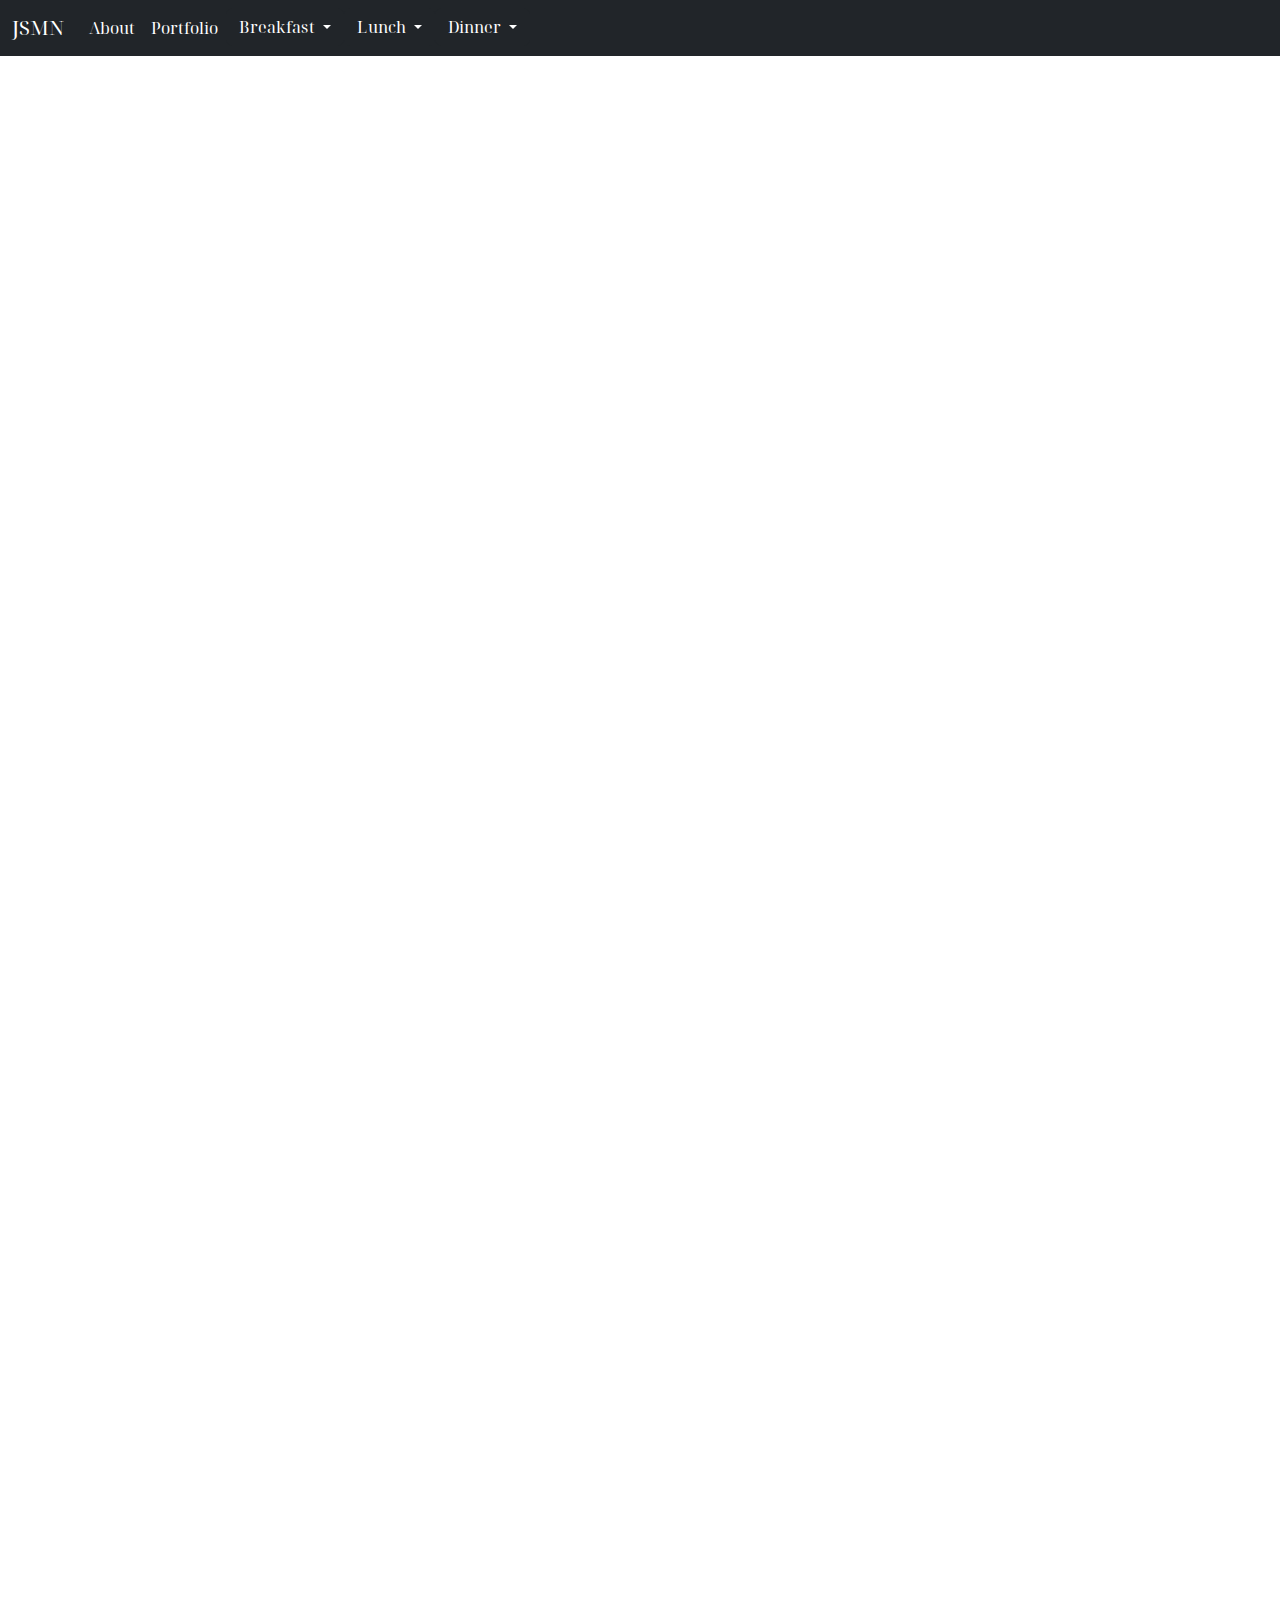
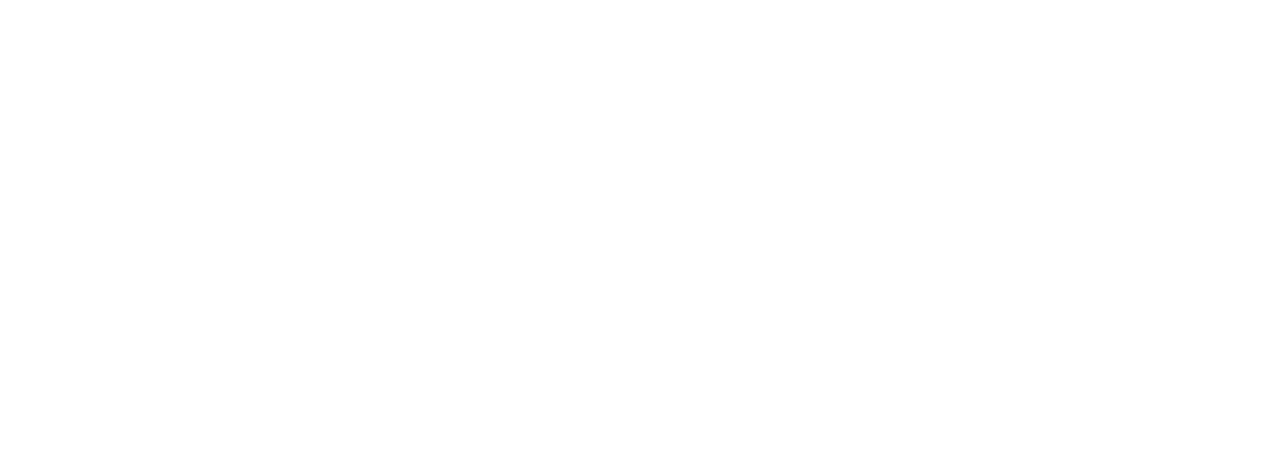
<file: Portfolio.html>
<html>
    <head>
        <title>Portfolio</title>
        <link rel="preconnect" href="https://fonts.googleapis.com">
<link rel="preconnect" href="https://fonts.gstatic.com" crossorigin>
<link href="https://fonts.googleapis.com/css2?family=Italianno&family=Noto+Serif+Display:ital,wght@0,100..900;1,100..900&display=swap" rel="stylesheet">
        <link href="https://cdn.jsdelivr.net/npm/bootstrap@5.3.3/dist/css/bootstrap.min.css" rel="stylesheet" integrity="sha384-QWTKZyjpPEjISv5WaRU9OFeRpok6YctnYmDr5pNlyT2bRjXh0JMhjY6hW+ALEwIH" crossorigin="anonymous">
<script src="https://cdn.jsdelivr.net/npm/bootstrap@5.3.3/dist/js/bootstrap.bundle.min.js" integrity="sha384-YvpcrYf0tY3lHB60NNkmXc5s9fDVZLESaAA55NDzOxhy9GkcIdslK1eN7N6jIeHz" crossorigin="anonymous"></script>
    </head>
    <style>
        #pdf{
          height: 1000px;
          width: 1600px;
        }
        *{
  font-family: "Noto Serif Display", serif;
}
.slider-nav a:hover {
    opacity: 1;
}

.dropdown:hover .dropdown-menu{
    display: block;
}
    </style>
    <body>
        <nav class="navbar navbar-expand-lg navbar-dark bg-dark" id="bar">
            <div class="container-fluid">
           <a class="navbar-brand" href="index.html">JSMN</a>
           <button class="navbar-toggler" type="button" data-bs-toggle="collapse" data-bs-target="#navbarText" aria-controls="navbarText" aria-expanded="false" aria-label="Toggle navigation">
             <span class="navbar-toggler-icon"></span>
           </button>
            <div class="collapse navbar-collapse" id="navbarNavDarkDropdown">
              <ul class="navbar-nav">
                <li class="nav-item">
                   <a class="nav-link active" aria-current="page" href="About.html">About</a>
                 </li>
                 <div class="collapse navbar-collapse" id="navbarNavDarkDropdown">
                   <ul class="navbar-nav">
                     <li class="nav-item">
                        <a class="nav-link active" aria-current="page" href="Portfolio.html">Portfolio</a>
                      </li>
                <li class="nav-item dropdown">
                  <button class="btn btn-dark dropdown-toggle" data-bs-toggle="dropdown" aria-expanded="false">
                    Breakfast
                  </button>
                  <ul class="dropdown-menu dropdown-menu-dark">
                    <li><a class="dropdown-item" href="Vegetarian Breakfast.html">Vegetarian Breakfast</a></li>
                    <li><a class="dropdown-item" href="Non Vegetarian Breakfast.html">Non Vegetarian Breakfast</a></li>
                   
                  </ul>
                </li>
                <li class="nav-item dropdown">
                   <button class="btn btn-dark dropdown-toggle" data-bs-toggle="dropdown" aria-expanded="false">
                     Lunch
                   </button>
                   <ul class="dropdown-menu dropdown-menu-dark">
                     <li><a class="dropdown-item" href="Vegetarian Lunch.html">Vegetarian Lunch</a></li>
                     <li><a class="dropdown-item" href="Non Vegetarian Lunch.html">Non Vegetarian Lunch</a></li>
                     
                   </ul>
                 </li>
                 <li class="nav-item dropdown">
                   <button class="btn btn-dark dropdown-toggle" data-bs-toggle="dropdown" aria-expanded="false">
                     Dinner
                   </button>
                   <ul class="dropdown-menu dropdown-menu-dark">
                     <li><a class="dropdown-item" href="Vegetarian Dinner.html">Vegetarian Dinner</a></li>
                     <li><a class="dropdown-item" href="Non Vegetarian Dinner.html">Non Vegetarian Dinner</a></li>
                     
                   </ul>
                 </li>
                
              </ul>
            </div>
          </div>
        </nav>       
        <iframe loading="lazy" style="position: relative; width: 100%; height: 1000px;  border: none; border-radius: 8px; padding: 0; margin: 0; overflow: hidden;"
        src="https://www.canva.com/design/DAGdoDhV6Ho/ZBNebkBonaV1k793yrUooA/view?embed" allowfullscreen="allowfullscreen" allow="fullscreen" id="Portfolio">
      </iframe>
      <p>
    
        <iframe id="pdf" src="https://doc-0k-0o-apps-viewer.googleusercontent.com/viewer/secure/pdf/mvgc8k8mb9vcmqm9fcc2ogh7eebb1j63/5609hb4iiiga6ete7f4qm5gfimrb8thu/1738622100000/gmail/02696142754974755120/ACFrOgDh5gAQ2tdiOyfdwthdNmUYyfPtc0_lsZCeqWiMXCXFroDW2L_OS7mBir2Xn1JJpwAcGk5Kdzyuhbk05sKgjNr9iBErVeQsPWManA7YEDzr5BL9ubtG28tdwDR4LdaRCKDpAvoFTip_CAM4?print=true&nonce=i8jh4hndj68le&user=02696142754974755120&hash=bnltgg5pugicet5crph7kf9tf3bnuhj7" frameborder="0"  loading="lazy" style="position: relative; width: 100%; height: 1000px;  border: none; border-radius: 8px; padding: 0; margin: 0; overflow: hidden;"></iframe>
      </p>
      
    </body>

</html>
</file>
